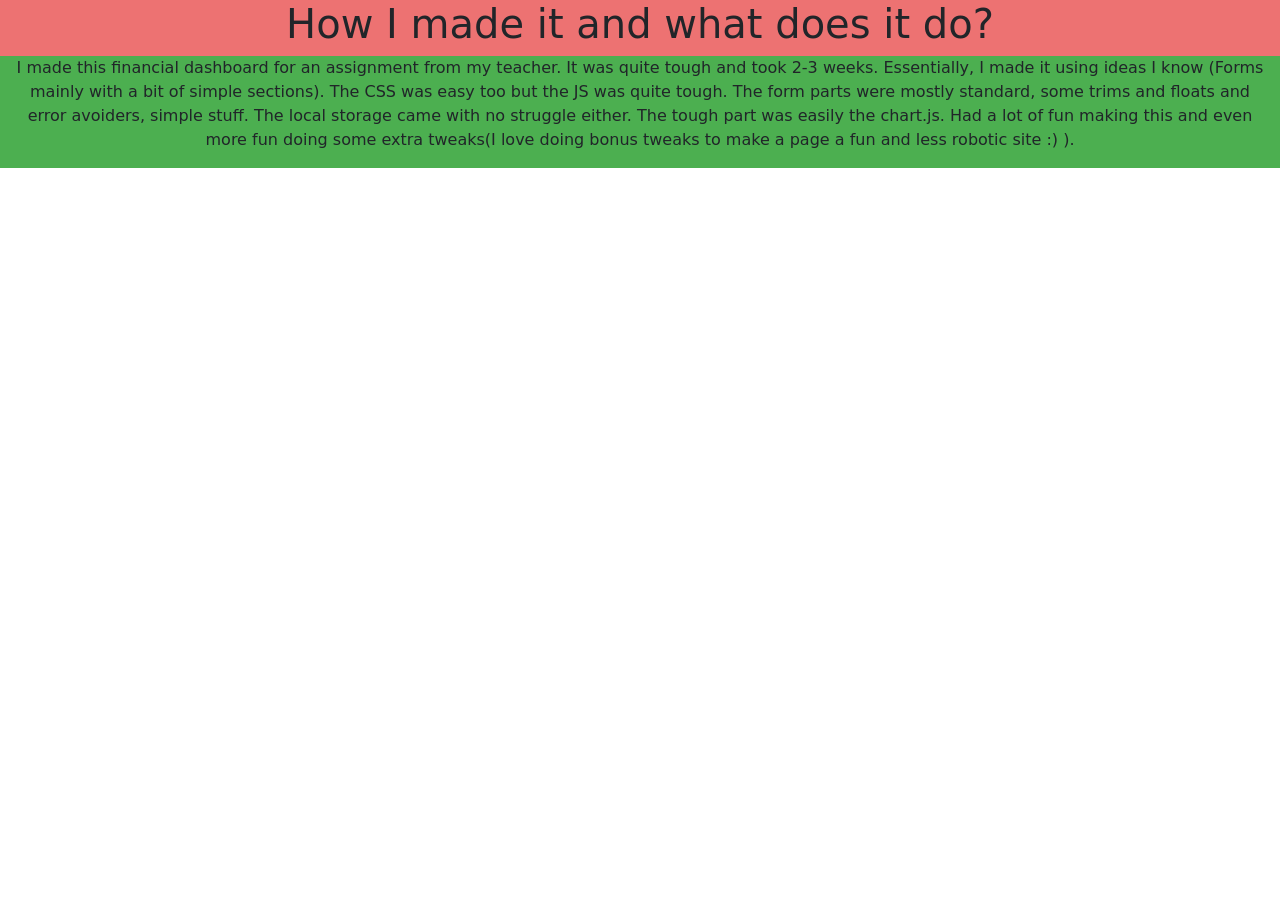
<file: Finance Dashboard/process.html>
<!DOCTYPE html>
<html lang="en">
<head>
    <meta charset="UTF-8">
    <meta name="viewport" content="width=device-width, initial-scale=1.0">
    <title>Description</title>
    <link rel="stylesheet" href="./simple.css">
    <link rel="stylesheet" href="./boot.css">
</head>
<body class="d-flex flex-column align-items-center">
    <div class="container-fluid">
        <!-- <br> -->
        <div class="e row d-flex text-center justify-content-center">
            <h1>How I made it and what does it do?</h1>
        </div>
        <div class="f row d-flex text-center justify-content-center">
            <p>I made this financial dashboard for an assignment from my teacher. It was quite tough and took 2-3 weeks.
                Essentially, I made it using ideas I know (Forms mainly with a bit of simple sections). The CSS was easy too but the JS was quite tough.
                The form parts were mostly standard, some trims and floats and error avoiders, simple stuff. The local storage came with no struggle either. The tough part was easily
                the chart.js. Had a lot of fun making this
                and even more fun doing some extra tweaks(I love doing bonus tweaks to make a page a fun and less robotic site :) ).
            </p>
        </div>
    </div>
</body>
</html>
</file>
<file: Finance Dashboard/simple.css>
.e{
    background-color: rgb(237, 114, 114);
}
.f{
    background-color: #4CAF50;
}
</file>
